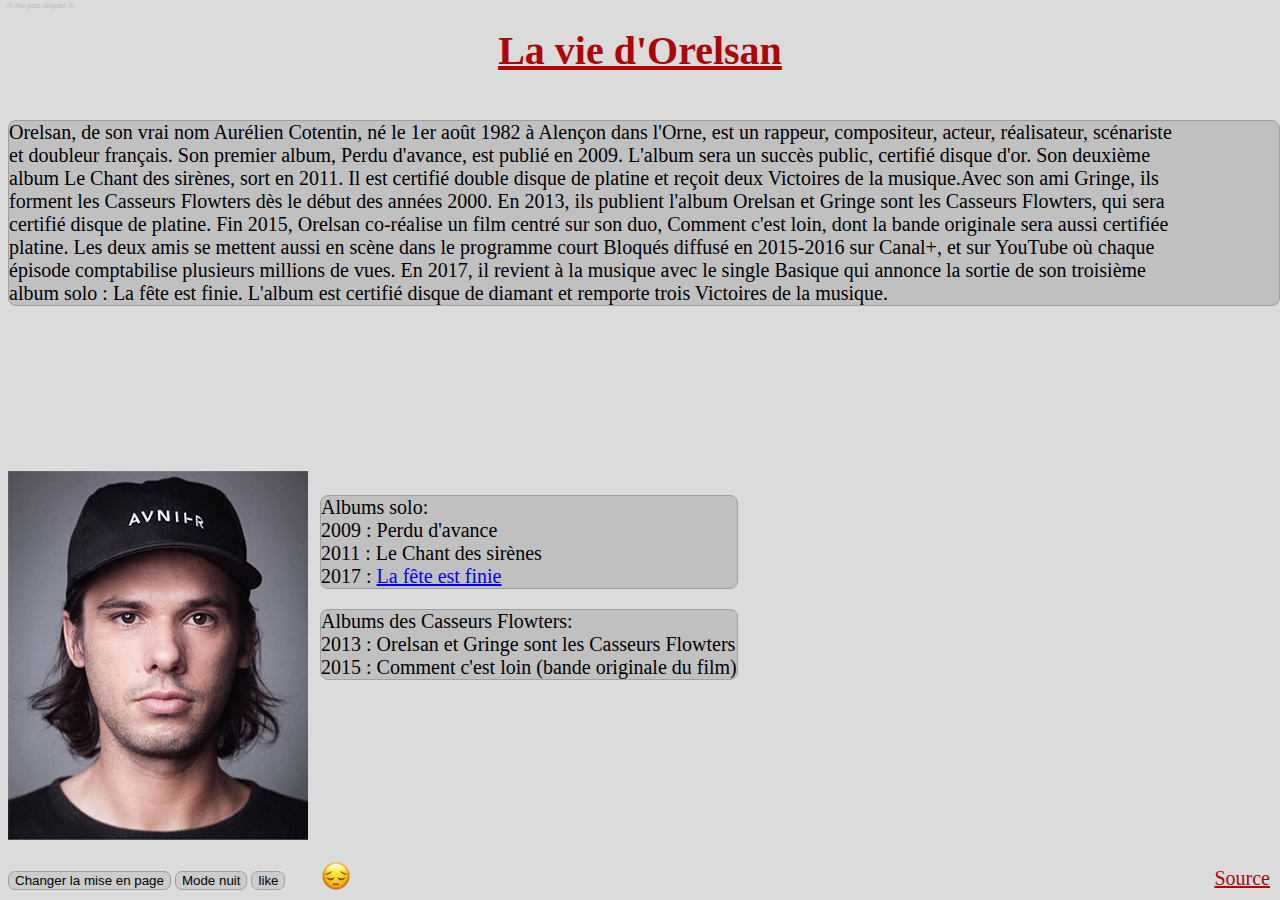
<file: index.html>
<!DOCTYPE html>
<html lang="fr">
	<head>
		<meta charset="utf-8">
		<title>Orelsan</title>
		<link rel="stylesheet" href="css/style.css">
	</head>
	<body>
		<h1>La vie d'Orelsan</h1>
		<div class="photo-bio"><a onmouseover="change_photo('images/orelsan.jpg','images/orelsan2.jpg')" 
		onmouseout="change_photo('orelsan2.jpg','orelsan.jpg')"href="orelsan.jpg">
			<img src="images/orelsan.jpg" alt="Photo d'Orelsan" id="photo"></a>
			<p class="biographie">Orelsan, de son vrai nom Aurélien Cotentin, né le 1er août 1982 à Alençon dans l'Orne, est un rappeur, compositeur, acteur, réalisateur, scénariste et doubleur français.
			Son premier album, Perdu d'avance, est publié en 2009. L'album sera un succès public, certifié disque d'or.
			Son deuxième album Le Chant des sirènes, sort en 2011. Il est certifié double disque de platine et reçoit deux Victoires de la musique.Avec son ami Gringe, ils forment les Casseurs Flowters dès le début des années 2000. En 2013, ils publient l'album Orelsan et Gringe sont les Casseurs Flowters, qui sera certifié disque de platine. Fin 2015, Orelsan co-réalise un film centré sur son duo, Comment c'est loin, dont la bande originale sera aussi certifiée platine. Les deux amis se mettent aussi en scène dans le programme court Bloqués diffusé en 2015-2016 sur Canal+, et sur YouTube où chaque épisode comptabilise plusieurs millions de vues.
		    En 2017, il revient à la musique avec le single Basique qui annonce la sortie de son troisième album solo : La fête est finie. L'album est certifié disque de diamant et remporte trois Victoires de la musique.</p>
		</div>
		<div class="discographie">
			<p class="discographie-solo">
				Albums solo:<br>
				2009 : Perdu d'avance<br>
				2011 : Le Chant des sirènes<br>
				2017 : <a href="index2.html">La fête est finie</a></p>
			<p class="discographie-groupe">
				Albums des Casseurs Flowters:<br>
				2013 : Orelsan et Gringe sont les Casseurs Flowters<br>
				2015 : Comment c'est loin (bande originale du film)</p>
		</div>
		<form>
			<input type="button" class="change_style" value="Changer la mise en page" onclick="change_style()"></input>
			<input type="button" class="mode-nuit" value="Mode nuit" onclick="change_color(true)"></input>
			<input type="button" class="like" value="like" onclick="like()"></input>
		</form>
		<a href="emoji"><img id="emoji" class="emoji" src="images/emoji_triste.png" alt="Emoji"></a>
		<a href="https://fr.wikipedia.org/wiki/Orelsan "class="source" target="_blank">Source</a>
		<button onclick="mystere()" class="mystere" title="cliquez pas">/!\ Ne pas cliquer /!\</button>
	</body>
	<script src="js/script.js"></script>
</html>
</file>
<file: css/style.css>
body{
	background-color: #dbdbdb;
}

h1{
	font-family:Century Gothic;
	text-align: center;
	font-size: 40px;
	text-decoration: underline;
	color: #ab0707;
}

p{
	font-family: Rockwell;
	font-size: 20px;
	border: 1.5px solid #A0A0A0;
	background: #C0C0C0;
	border-radius: 8px;
}

form{
	position: absolute;
	bottom: 10px;
}

input{
	background-color: #CCCCCC;
    border: 1.5px solid black;
    border-radius: 7px;
	border-color: #A0A0A0;
}

.biographie{
	position: absolute;
	top: 100px;
	padding-right: 100px;
}

#photo{
	position: absolute;
	bottom: 60px;
}

.emoji{
	max-height: 3.5%;
	max-width: 3.5%;
	position: absolute;
	bottom: 8.5px;
	left:320px;
}

.discographie{
	position: absolute;
	left: 320px;
	bottom: 200px;
}

.nom-album{
	position: absolute;
	bottom: 430px;
	font-size: 23px;
}

.pochette{
	padding-bottom: 80px;
}

.video-desc{
	position: absolute;
	font-size: 23px;
	left: 500px;
	bottom: 145px;
}

.desc2{
	position: absolute;
	bottom: 280px;
  white-space: nowrap;
}

.video{
	position: absolute;
	padding-left: 20px;
	bottom: 30px;
}

.source{
	position: absolute;
	bottom: 10px;
	right:10px;
	font-size: 20px;
	color: #ab0707;
}

.mystere{
	background-color: #dbdbdb;
	border: none;
	position: absolute;
	top: 0px;
	left: 0px;
	color: #BBBBBB;
	font-size: 8px;
}

#concours{
	position: absolute;
	font-size: 16px;
	left: 400px;
	bottom: -6.5px;
}
</file>
